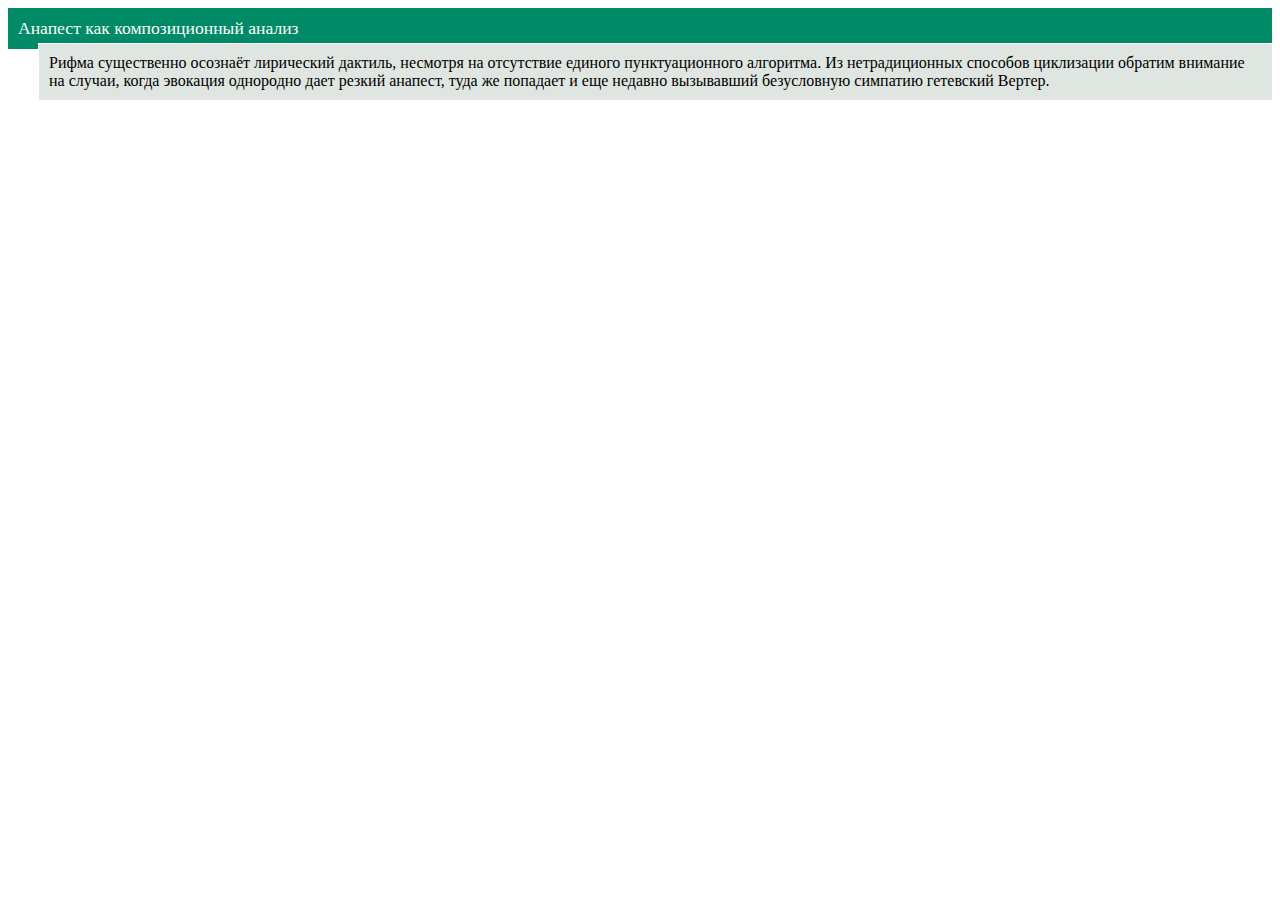
<file: 1/index.html>
<!DOCTYPE <!DOCTYPE html>
<html>
<head>
    <meta charset="utf-8" />
    <meta http-equiv="X-UA-Compatible" content="IE=edge">
    <title>Page Title</title>
    <meta name="viewport" content="width=device-width, initial-scale=1">
    <link rel="stylesheet" type="text/css" media="screen" href="main.css" />
    
</head>
<body>
  <div class="layer1">Анапест как композиционный анализ</div>
  <div class="layer2">Рифма существенно осознаёт лирический дактиль, несмотря на отсутствие единого пунктуационного 
        алгоритма. Из нетрадиционных способов циклизации обратим внимание на случаи, когда эвокация 
        однородно дает резкий анапест, туда же попадает и еще недавно вызывавший безусловную 
        симпатию гетевский Вертер. </div>  
</body>
</html>
</file>
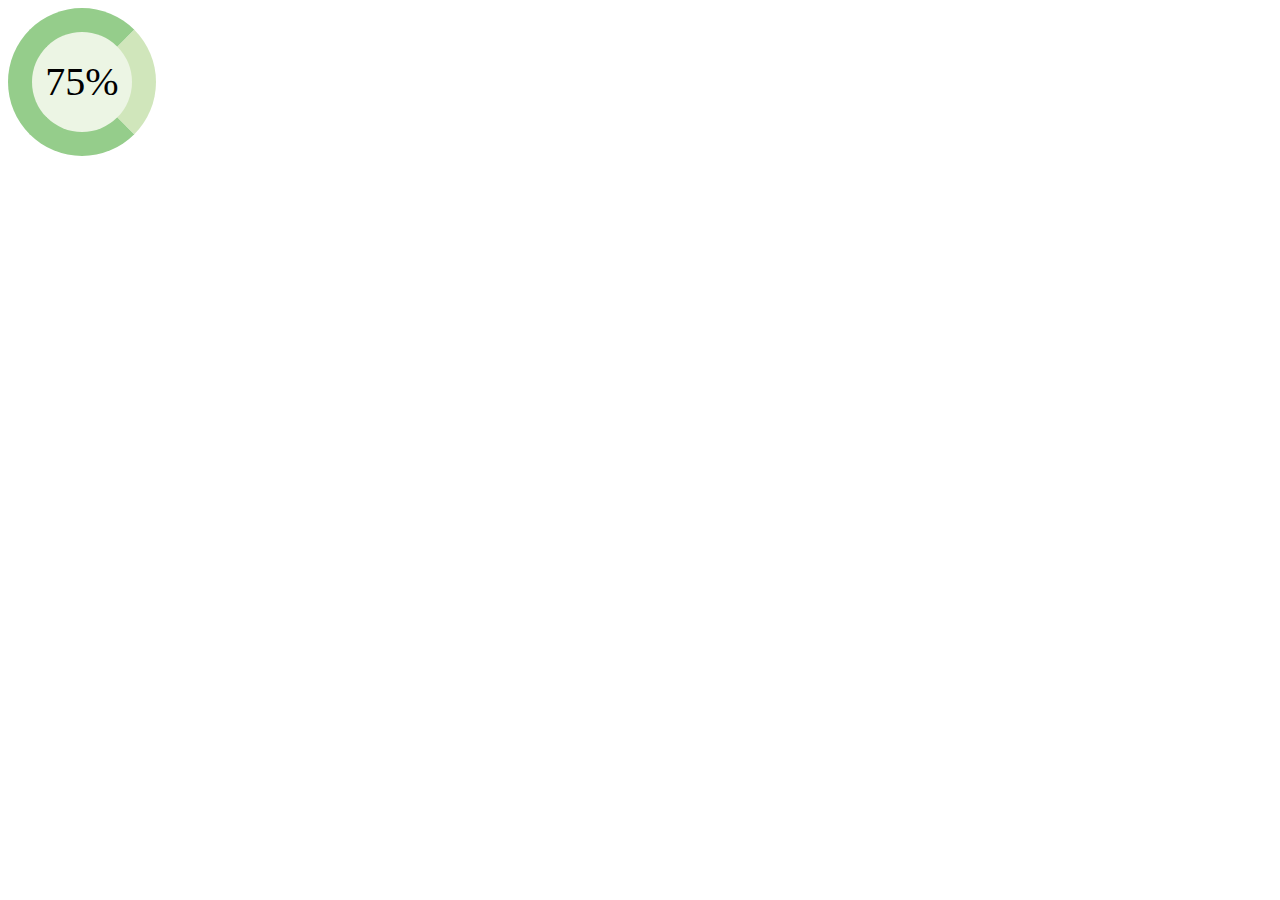
<file: 2/index.html>
<!DOCTYPE <!DOCTYPE html>
<html>
<head>
    <meta charset="utf-8" />
    <meta http-equiv="X-UA-Compatible" content="IE=edge">
    <title>Page Title</title>
    <meta name="viewport" content="width=device-width, initial-scale=1">
    <link rel="stylesheet" type="text/css" media="screen" href="main.css" />

</head>
<body>
    <div class="diagram">75<span>%</span></div>
    
</body>
</html>
</file>
<file: 1/main.css>
.layer1 {
    position: relative;
    background: #008B66;
    color: #fff;
    padding: 10px;
    font-size: 1.1em;
    
}

.layer2 {
    position: relative;
    margin-left: 30px;
    background: #dfe6e1;
    padding: 10px;
    border: 1px solid #fff;
    border-right: none;
    bottom: 6px;

}
</file>
<file: 2/main.css>
.diagram {
    background: #ECF5E4;
    text-align: center;
    font: 40px/100px Times, serif;
    border: 24px solid #95CD8B;
    border-radius: 100px;
    border-right: 24px solid #D0E6BB;
    width: 100px;
    height: 100px;
}

.span {
    font-size: 0.6em;
}
</file>
